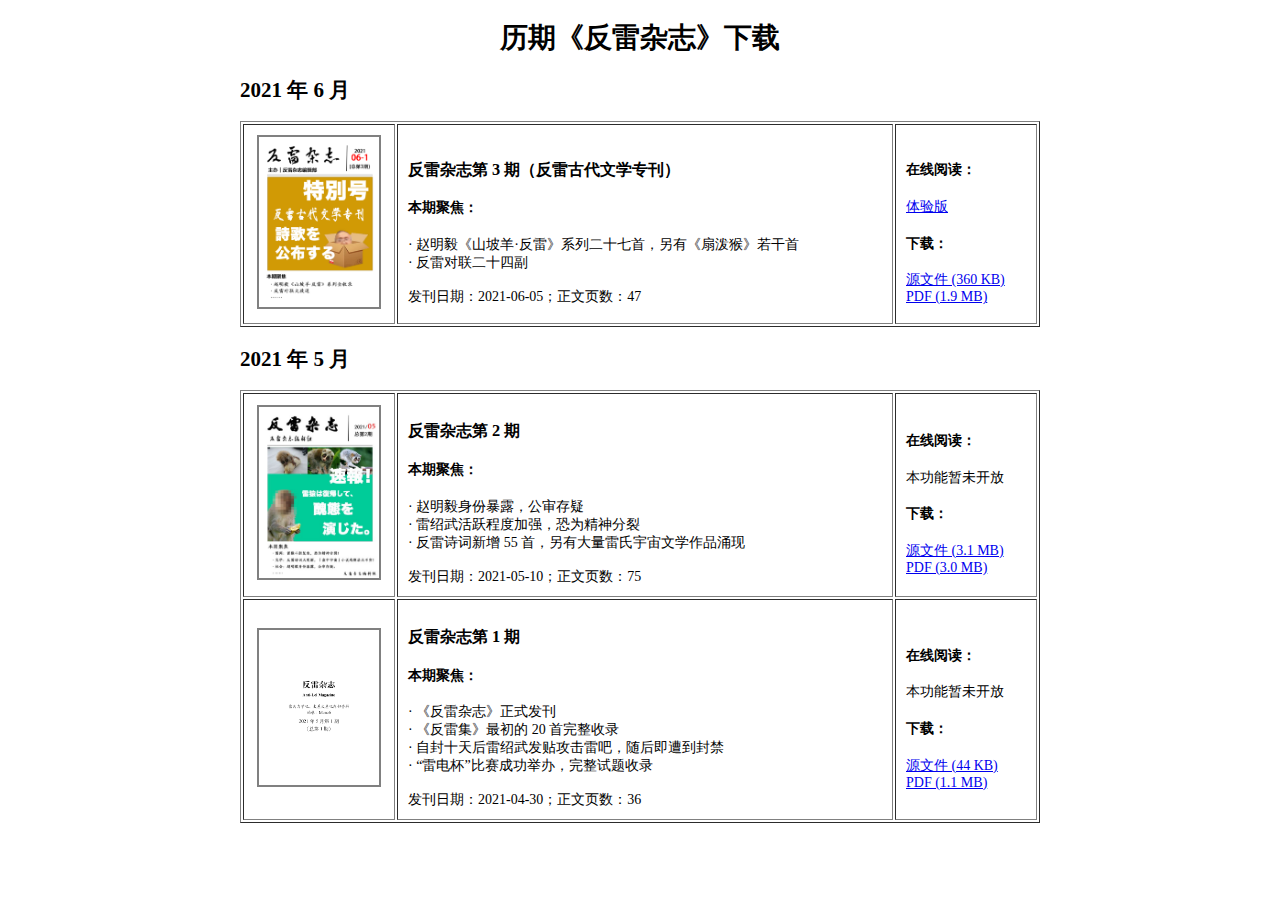
<file: index.html>
<!DOCTYPE html>
<html>

<head>
    <meta charset="utf-8">
    <link rel="stylesheet" type="text/css" href="style.css">
    <title>历期《反雷杂志》下载</title>
</head>

<body>
    <h1 align='center'>历期《反雷杂志》下载</h1>
    <div class='common'>
        <h2>2021 年 6 月</h2>
        <table border="1" class='common'>
            <tr>
                <td class='fig'>
                    <img src='covers/cover_3.png'>
                </td>
                <td class='cont'>
                    <h3>反雷杂志第 3 期（反雷古代文学专刊） </h3>
                    <h4>本期聚焦：</h4>
                    · 赵明毅《山坡羊·反雷》系列二十七首，另有《扇泼猴》若干首 <br> · 反雷对联二十四副 <br>
                    <br> 发刊日期：2021-06-05；正文页数：47 <br>

                </td>
                <td class='lk'>
                    <h4>在线阅读：</h4>
                    <a href='readonline/ro_3.html'>体验版</a> <br>
                    <h4>下载：</h4>
                    <a href='downloads/sc_3.zip'>源文件 (360 KB)</a> </br>
                    <a href='downloads/pdf_3.pdf'>PDF (1.9 MB)</a> </br>
                </td>
            </tr>
        </table>
    </div>

    <div class='common'>
        <h2>2021 年 5 月</h2>
        <table border="1" class='common'>
            <tr>
                <td class='fig'>
                    <img src='covers/cover_2.png'>
                </td>
                <td class='cont'>
                    <h3>反雷杂志第 2 期 </h3>
                    <h4>本期聚焦：</h4>
                    · 赵明毅身份暴露，公审存疑 </br>
                    · 雷绍武活跃程度加强，恐为精神分裂 </br>
                    · 反雷诗词新增 55 首，另有大量雷氏宇宙文学作品涌现 <br>
                    <br> 发刊日期：2021-05-10；正文页数：75 <br>
                </td>
                <td class='lk'>
                    <h4>在线阅读：</h4>
                    本功能暂未开放 <br>
                    <h4>下载：</h4>
                    <a href='downloads/sc_2.zip'>源文件 (3.1 MB)</a> </br>
                    <a href='downloads/pdf_2.pdf'>PDF (3.0 MB)</a> </br>
                </td>
            </tr>
            <tr>
                <td class='fig'>
                    <img src='covers/cover_1.png'>
                </td>
                <td class='cont'>
                    <h3>反雷杂志第 1 期 </h3>
                    <h4>本期聚焦：</h4>
                    · 《反雷杂志》正式发刊 </br>
                    · 《反雷集》最初的 20 首完整收录 </br>
                    · 自封十天后雷绍武发贴攻击雷吧，随后即遭到封禁 </br>
                    · “雷电杯”比赛成功举办，完整试题收录 <br>
                    <br> 发刊日期：2021-04-30；正文页数：36 <br>
                </td>
                <td class='lk'>
                    <h4>在线阅读：</h4>
                    本功能暂未开放 <br>
                    <h4>下载：</h4>
                    <a href='downloads/sc_3.zip'>源文件 (44 KB)</a> </br>
                    <a href='downloads/pdf_3.pdf'>PDF (1.1 MB)</a> </br>
                </td>
            </tr>
        </table>
    </div>
</body>

</html>
</file>
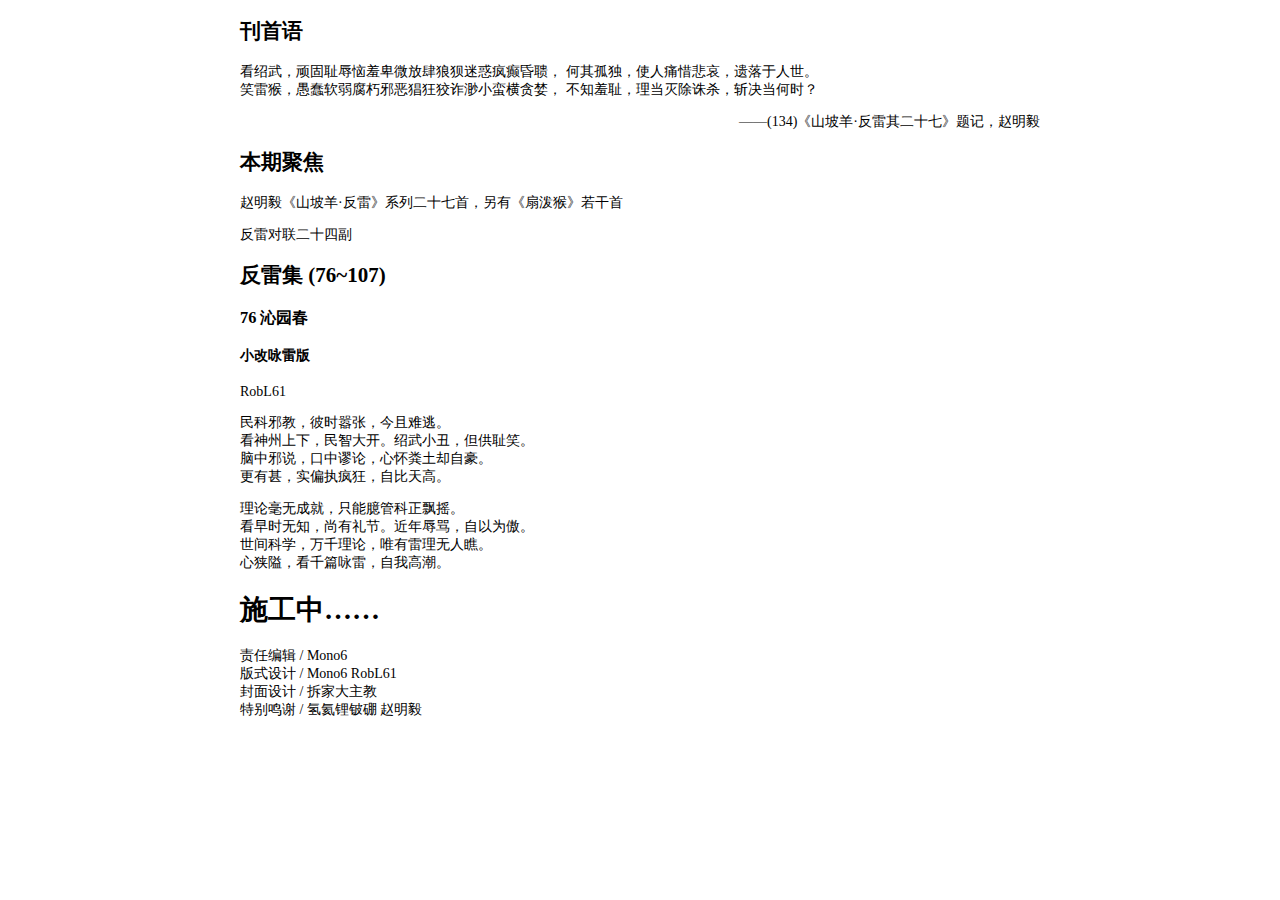
<file: readonline/ro_3.html>
<!DOCTYPE html>
<html>

<head>
    <meta charset="utf-8">
    <link rel="stylesheet" type="text/css" href="../style.css">
    <title>历期《反雷杂志》下载</title>
</head>

<body>
    <div class='common'>
        <h2>刊首语</h2>

        看绍武，顽固耻辱恼羞卑微放肆狼狈迷惑疯癫昏聩， 何其孤独，使人痛惜悲哀，遗落于人世。
        <br> 笑雷猴，愚蠢软弱腐朽邪恶猖狂狡诈渺小蛮横贪婪， 不知羞耻，理当灭除诛杀，斩决当何时？

        <p align='right'>——(134)《山坡羊·反雷其二十七》题记，赵明毅</p>

        <h2>本期聚焦</h2>

        <p>赵明毅《山坡羊·反雷》系列二十七首，另有《扇泼猴》若干首</p>
        <p>反雷对联二十四副</p>

        <h2>反雷集 (76~107)</h2>

        <h3>76 沁园春</h3>
        <h4>小改咏雷版</h4>
        RobL61
        <p>民科邪教，彼时嚣张，今且难逃。<br> 看神州上下，民智大开。绍武小丑，但供耻笑。
            <br> 脑中邪说，口中谬论，心怀粪土却自豪。
            <br> 更有甚，实偏执疯狂，自比天高。
        </p>
        <p>理论毫无成就，只能臆管科正飘摇。<br> 看早时无知，尚有礼节。近年辱骂，自以为傲。
            <br> 世间科学，万千理论，唯有雷理无人瞧。
            <br> 心狭隘，看千篇咏雷，自我高潮。
        </p>

        <h1>施工中……</h1>


        <!--
77 咒雷
勒卉更

雷宅风景坏，日日伪科海。老骨不识抬，终终唱戏来。后有反声起，智商如蝼蚁。早晚抱佞理，进入盒子里。

78 打油诗·抓猴
勒卉更

四川有乐山，山上有只猴。猴子太顽皮，天天来叫喊。大家来努力，把猴抓一起。抓来放哪里？放到盒子里。

79  定风波·三劝雷绍武

RobL61

绵绵细雨春意浓，凄美时节酒一盅，再醉不及老猴勇。愚勇，蚍蜉撼树无人崇。
风卷残云落叶休，莫急，跳梁小丑自会怂。民科邪教无人从，劝雷，早日从真不卖弄。
 

80 水调歌头·反雷
赵明毅

万数谬论创，四海恶名扬。 无端捏造，论述皆是臭而长。
两种人才不懂，四有者全支持，梦里造天纲。坚持十余载，不化是雷郎！

肉电子，高温下，转成光。 颅中实验，臆测歪理愈猖狂！
劝汝回头是岸，不致晚节不保，专注写文章。顽固何须问？理解要智商！



81 诉衷情·反雷

RobL61

当年自贱成老猴，求人把蕉投。人智断于何处？井盖下缩头。

盒未进，智先流，鬓已秋。
人生如梦，猴戏十载，梦断嘉州。
 

82 反雷
雷绍夫 乐山之君子，井研之雷公。
八二六时候，洁身而自好，不与恶徒共。 俯身三十载，屈尊下井盖，为保真理在。 后又出山，据理斥管科，有如老猴跃盒中。不畏无德人，教化电子众。
尊为雷老狗，力学传千秋。知识无边界，诸学皆精通。管科知其论，无人不震悚。牛爱若能闻，无地以自容。德高而望重，雷电于长空。

83	一剪梅·五劝雷绍武

RobL61

科妄少智太无脑，颅涌高潮，心狂自傲。谬理空谈创邪教，自比天高，出丑见笑。劝君心沉莫急躁，勤学思考，皆不可少。夜郎自大勿再效，少盼香蕉，多学正道。
 

84	江城子·四劝雷绍武

RobL61

疯者狂人事无成，以史鉴，皆可证。遥想独逸1，“大梦”被人憎。草菅人命败战争，山河碎，后世讽。
复劝绍武莫要疯，谬理论，无人奉。自比天高，科妄空想登。谨记恩师教诲赠，勤学习，白头等。


85	永遇乐·反雷
乐山的雷公

千古江山，歪理无觅，雷绍武处。经典力学，全盘否定，妄言运动力。百万误差，忽略不计，地球转动绕柱。看电子，正负南北，串联并联成组。
钻研十载，歪理邪说，独行民科长路。思而不学，劝而不听，年老愈发顽固。回首当年，不学无术，年少入八二六。凭谁问，绍武老矣，能诺奖否。








1独逸：即德国。
 

86	渔家傲·反雷
赵明毅

万千理论皆狗屁，老雷无耻弄猴戏，十载坚持从未腻。脑子里， 不知屎尿何容器？
自恃清高视天地，迷之自信忽非议，可笑至极仍蒙蔽。黄土里， 棺材一口为栖地。


87	采桑子·反雷
赵明毅

嘉州处处风景好，独有一糟。独有一糟：雷狗邪说叫喊高。传播谬论批真理，放弃贞操。放弃贞操，猴戏民科终遁逃。


88	浣溪沙·反雷
赵明毅

学界和平数百年，一只小丑跳出天。摆出歪理舞翩翩。无耻宣扬歪谬论，自大忽视好心言。重归正轨亦何难？
 

89	临江仙·反雷
赵明毅

不知信众皆观戏，以为自悟天机。可怜年至古来稀，智商低下未能及。
身况渐微何可怜，内心昏聩低迷。人寰撒手首神离，只添玩笑供人提。

90	讨咏雷派檄文
雷专打魔怔人

芸芸众生，失理则泠；蒸蒸灵息，无仪则獍。人有温热，天有暗明；荣于善行，耻于恶名。乐山雷氏，不仁劣性；世居岷江，无德无情！ 当思官科至理，一统真理盛兴。
拭目今日，民科横行； 道不能畅，理不得清； 上无所申，下入窘境。不守节操，造作成性。
食人之不敢食，饮人所未尝饮， 弃德之昭明，抛心之魂灵，
阳为人之形状，阴则阿谀后庭。登堂妒忌，吧友争相沽名；
 

入室纷争，以讨雷氏高兴； 谗语掩杀，真理怏怏无命。怂恿污流，演义肮脏之风； 邪说万能，可以不要魂灵。无知，卖笑纵情；
无德，抛却亲情； 无耻，丧尽人性； 无赖，远离友情。
如今神人共怒，天地更所不容。犹有暗藏祸心，妄想天崩。 以达乱中取胜，饱囊别宫。 科学之蝥虫，祸害已成；
乐山之贼子，何其求成？ 噫嘻！反雷幡然悟醒， 独尊官科至圣。
柳丝飘拂，觉春来之绿生； 荷珠映彩，喜夏花之幽净。愚一介布衣，无所适名。
谨奉宗旨，循真理之志，演反雷之风。气冲云天，立志长缨！
顺乎人心，爰举义旗！ 吁呼之诚，竭尽所能！
但求清风，呼唤真理，呐喊人性！   复苏复苏兮，真理！回归回归兮，人性！
 

91	雷猴理论来源
析境

篡改事实，混淆是非；颠倒黑白，不辨真假。无理无据，无知无赖；完全错误，太差太差。

92	猴道难
雷公助我

噫吁嘻，雷猴叫哉！猴道之难，难于进盒雷2！运动3与电子，雷力何茫然！尔来七十又几岁，不与管科通人烟4。民科绍武有猴道，可以四无又疯癫。
有知有德壮士生，然后正确中出5相钩连。上有运动速度6之高标， 下有 SNNS 之回川。管科之技尚不得过，猿猱下床床攀援7。川渝何盘盘，川大之才不中干。缩头进井仰胁息，恩师正贤坐长叹。
问君地球何时还? 五〇二七九〇三。只见雷进八二六，捂头乱窜绕井间。又闻扣饭心不甘，书记难。猴道之难，难于上青天，使人听之没脸见。
2进盒雷：指雷老师探寻真理，进入真理的宝盒。
3运动：这里指雷老师的运动力理论。
4通人烟：指说人话。
5这里“中出”存在歧义，有人说“支持”也可。
6运动速度：运动的一定是物体的速度，这里是符合理论的。
7猿猱下床床攀援:  猴子从床上攀援而下，而实际是床从猴子上攀援而上。
 

全吧反串新天地，雷公一梦做上天，发帖对线争喧�，看不清楚实验雷。其脑也如此，嗟尔逗猴之人胡为乎来哉?
运动力学绍武开，一夫当关，万夫备盖8。所守之理论，化为火与柴。朝避吧友，夕编咏雷，磨牙吮血，杀人如麻。贴吧虽云乐，不如早还家。猴道之难，难于真理添！楼主西望长咨嗟！

93	青玉案·反雷
赵明毅

七十人语9从心顾，仅雷老，行歪路。人世百年何短苦？怜君未 有，利他之处，唯显无为碌。
星辰日月流如顾，但耻一生陷深误！日堕黄昏蒙万物。若求良谥， 行将就木，及早歧途住！

94	蝶恋花·六劝雷绍武

RobL61

武斗大败井盖跑，举止荒唐，狼狈太可笑。四年虚度学习少，净行不义何处逃？
年高体衰心未老，十年表演，何苦设囚牢？劝君莫要恋香蕉，当以人脑换猴脑。

8盖：代指上文“盒”，即真理的宝盒。 9语：yù
 

95	江城子·反雷
赵明毅

绍武何曾解科学，智商缺，海内绝。爬至零线，猴屁股长撅。现象证明雷论错，不听劝，意坚决。
杨公应恨教此学，智常竭，把d 约。只盼回头，能把谬真抉，如是经年入土后，可含笑，保操节。

96	卜算子·反雷
赵明毅

少时战斗团，老矣传歪理。历史汪洋如微石，未作涟漪起。如梦前半生，似幻终年里。腐朽残身含笑终，感叹无悲喜。

97	水调歌头·一评雷绍武

RobL61

狂人在何处？乐山井研有。笃信颅内大梦，自贱成老猴。诚心相劝不顾，冷嘲热讽取辱，疯狂令人呕。狂犬尚吠日，处世如老狗。
智渐衰，言益愚，让人忧。不学无术，怎见恩师于身后？少年作恶武斗，晚节自毁心魔，何苦要自囚？枉度七十载，哀乐盒中奏。
 

98	风入松·二评雷绍武

RobL61

无知老朽常扮猴，晨起拭眼眸。电子火花到处透，零线无流，无可药救。但笑牛顿无知，意淫官科无谋。
地球公转万年久，反对皆荒谬。沽名钓誉成小丑，狂吠似狗，乐上心头。早年荒废学业，晚年频频上钩。

99	怒雷
勒卉更

千古悠悠，顽莫如，雷绍武。蔑视真理唱劣戏，假大师，真无知！ 傻论频出仍不耻，乐山桥上实验试。无知无耻至如此。可笑！何
胆还作咏雷诗！

100	钗头凤·七劝雷绍武

RobL61

人情险，世情恶，谬理无人认真谈。不听劝，但心寒。愈发偏执， 颅内空研。叹，叹，叹！
心正端，少臆想，收拾朽脑向前看。多纳言，莫等闲。迷途知返， 师欣九泉。返，返，返！
 

101	南乡子·八劝雷绍武
改编自震惊百里的南乡子·咏雷
RobL61

名利何处求？但来雷吧仙府游。一发谬论百人呼。吹牛，沽名钓誉实可忧。
弃名少上钩，安度晚年过伞寿。何苦自贱成老猴？心愁，劝君退隐褪污垢。



102	钗头凤·n 讽雷绍武
小野寺麗

伏生碌，囊萤馥，义生贤士功德铸。雷人悟，愚言入，几多讹误， 谬答如注。怒，怒，怒。
年迟暮，邪心固，一生时日空虚度。黄泉路，风潇簌，视其尤库， 竟将毒10助。覆，覆，覆。







10毒：指 826
 

103	扇泼猴
乐山的雷公

岷江东去，乐山四顾，世间谬理在何处。看雷公，谈理数，胸无点墨仍顽固，歪理邪说如粪土。蠢，雷绍武，猴，雷绍武。

104	扇泼猴·山坡羊咏雷其二十二改
乐山的雷公

懒惰如猪，无力似鼠，乐山老朽性迂腐。似八婆，似怨妇，安敢把那贤能妒，真理面前似若侏儒! 愚，雷绍武，蠢，雷绍武!

105	扇泼猴
改自山坡羊·一劝赵明毅
乐山的雷公

楚歌四面，孤城紧闭，民科小丑势已去。谬误出，歪理提，负隅顽抗不量力，一败涂地已成定局! 劝，早日拥真理，诫，早日拥真理!
 

106	扇泼猴

Thunder Monkey

四年谬误， 川中硕鼠，
井下曾为栖身处。 研万物，只在颅， 雷理不传心中苦， 犬牙乱咬恰似泼妇。狂，雷绍武！
吠，雷绍武！

107	扇泼猴

Thunder Monkey

乐土天府， 山水如故，
雷动风涌官学固。 犬声出，心中苦， 终其一生难明悟。 成事不足谁与为伍， 奸，雷绍武；
佞，雷绍武！
 







赵明毅《山坡羊·反雷》系列

（《反雷集》序号 108~134）

山坡羊·反雷系列总序：
面对无耻无赖的涌雷电子“乐山的雷公”的山坡羊·咏雷，我， 赵明毅在此与之斗曲，全写山坡羊，至今更败一筹，特将这些篇目发 表出来。同时，如果雷绍武本人看到了的话，希望你多看看《山坡羊· 反雷其十三》，这是我的真心话，希望你迷途知返，这样以后你不多 的岁月结束后也能有个好点的名声。


108	山坡羊·反雷其一
赵明毅

盒中有物，原为绍武，张牙舞爪面容怖。智如猪，性轻浮，三千歪理皆发布，曾有哪篇无谬误处？愚，雷绍武；蠢，雷绍武！
 

109	山坡羊·反雷其二
赵明毅

雷猴拥簇，迷人注目，邪说每读欲呕吐。惜智无，望前途，伤心年至古稀处，活在梦幻自作论主。腐，雷绍武；朽，雷绍武！


110	山坡羊·反雷其三
赵明毅

贫屋独处，盒中漫步，反雷电子无穷数！风云起，天地怒，民科无智行尽路，邪说背道终为灰土。邪，雷绍武；恶，雷绍武！


111	山坡羊·反雷其四
赵明毅

阴魂无属，坚持如故，雷猴坏水填满腹。罪当诛，灭恶徒，猴戏再耍年四五，可笑民科即将作古。猖，雷绍武；狂，雷绍武！
 

112	山坡羊·反雷其五
赵明毅

不懂算数，头脑似木，学识短浅令捧腹。骂他徒11，是科奴，若在其脑细细顾，闹虫跑狗飞鸟行鼠。狡，雷绍武；诈，雷绍武！


113	山坡羊·反雷其六
赵明毅

真理天斧，劈裂邪物，决斩雷猴如毙兔。民科徒，势已孤，首领已行将就木，一朝树倒猢狲跑路。灭，雷绍武；除，雷绍武！


114	山坡羊·反雷其七
赵明毅

神统万古，科学终普，造福苍生幸福路。民科猪，绍武出，反对科学骂学术，井底之蛙蚍蜉撼树。渺，雷绍武；小，雷绍武！






11他徒：其他人
 

115	山坡羊·反雷其八
赵明毅

不知何故，打翻陈醋，面对真学甚嫉妒。欲荼毒，著邪书，谬论皆入绍武肚，妄图撼动科学做主。蛮，雷绍武；横，雷绍武！


116	山坡羊·反雷其九
赵明毅

德行如鼠，猖狂如虎，天下皆望尸肉腐！凭栏哭，意踌躇：民科本属无耻物，何时进盒化为白骨？！贪，雷绍武；婪，雷绍武！


117	山坡羊·反雷其十
赵明毅

不信科普，傻论无数，百劝执迷仍不悟。论若输，便言辱，无理取闹众人怒，手捧谬论仍试修补。顽，雷绍武；固，雷绍武！
 

118	山坡羊·反雷其十一
赵明毅

不知万物，不识一数，学者面前弄大斧。自傲殊，自信笃，秒遭打脸如吃醋，酸苦急躁出言侮辱。恼，雷绍武；羞，雷绍武！


119	山坡羊·反雷其十二
赵明毅

思维迂腐，无耻如鼠，小丑妄把科学阻。名声污，智不足，众叛亲离不醒悟，怀怨井蛙终将入土。孤，雷绍武；独，雷绍武！


120	山坡羊·反雷其十三
赵明毅

行将就木，仍行歪路，渐行渐远未停步。明诗书，知今古，只因无知有此故，弃明投暗走入迷处。痛，雷绍武；惜，雷绍武！
 

121	山坡羊·反雷其十四
赵明毅

不堪细读，不认谬误，雷氏歪理马脚露。咏雷徒，势已孤，历史茫茫如尘土，一切民科定入棺木。卑，雷绍武；微，雷绍武！


122	山坡羊·反雷其十五
赵明毅

地球转速，百万计数，滑稽理论使捧腹。零线出，被零除，前人理论以万数，皆被民科碰瓷围堵。放，雷绍武；肆，雷绍武！


123	山坡羊·反雷其十六
赵明毅

真理如虎，天震人怒，科学卫军凌江渡！民科除，大道复！正论之枪所到处，邪说信徒奔命似鼠！狼，雷绍武；狈，雷绍武！
 

124	山坡羊·反雷其十七
赵明毅

自称朴素，实则朽腐，陈旧观念心底住。欲高呼：“回正途！”反被自大言侮辱，无奈只等猴自作古。迷，雷绍武；惑，雷绍武！


125	山坡羊·反雷其十八
赵明毅

数典忘祖，出言相辱，何能将汝谬论补？似狗扑，狂叫呼，毫无知识作基础，雷猴撒泼直至入土。疯，雷绍武；癫，雷绍武！


126	山坡羊·反雷其十九
赵明毅

劝言不入，坚持如故，装死无能发狂怒。写歪书，难通读，数物化文皆涉处，万科全无知识基础。昏，雷绍武；聩，雷绍武！
 

127	山坡羊·反雷其二十
赵明毅

生于巴蜀，养于天府，浪费栽培入歧路。问苍天，此何如？人类败类是此徒，不肖子孙民科硕鼠！羞，雷绍武；耻，雷绍武！


128	山坡羊·反雷其二十一
赵明毅

若有出入，物体错误，多次修改雷常数。视频出，不相符，便说时间秒秒顾，如墙头草随风簌簌。软，雷绍武；弱，雷绍武！


129	山坡羊·反雷其二十二
赵明毅

自望天府，愁水满腹：忠言绍武耳不入。怜情抒，泪沾服：古稀人生因此输，死抓谬论不肯降服。悲，雷绍武；哀，雷绍武！
 

130	山坡羊·反雷其二十三
赵明毅

故人已去，空留雷鼠，众叛亲离众人辱。入迷途，友难阻，人生岔路一再误，何其不惜感人肺腑？遗，雷绍武；落，雷绍武！


131	山坡羊·反雷其二十四
赵明毅

不惠绍武，尽惹人怒，且听大军铿锵步！真理出，科信徒，自成卫队捍正主，科学浪潮涤净巴蜀！斩，雷绍武；决，雷绍武！


132	山坡羊·反雷其二十五
赵明毅

硕鼠硕鼠，无食我黍！万人共愤民科属。雷猴徒，欲反扑，怎敌真知科学住，灰飞烟灭化为尘土！诛，雷绍武；杀，雷绍武！
 

133	山坡羊·反雷其二十六
赵明毅

人生短苦，少有命主，百年能成大旗鼓。然雷徒，十年扑，竟成此多歪论著，无限笑料流传万古！耻，雷绍武；辱，雷绍武！

134	山坡羊·反雷其二十七
赵明毅

题记：
若涌雷电子按照承诺把他的《山坡羊·咏雷其二十六》作为封笔之作，这将会是山坡羊这一组的曲的最后一篇。
前二十六首的最后两句“雷绍武”前一个字连在一起组成 26 个词，罗列在此， 这将是反雷电子声势浩大地举起血红的科学之旗的序幕！
看绍武，顽固耻辱恼羞卑微放肆狼狈迷惑疯癫昏聩， 何其孤独，使人痛惜悲哀，遗落于人世。
笑雷猴，愚蠢软弱腐朽邪恶猖狂狡诈渺小蛮横贪婪， 不知羞耻，理当灭除诛杀，斩决当何时？

正文：
千军拥护，万人声促，绍武进盒当从速！雷学徒，尽皆诛，大道真理如震怒，科论万宗终将光复！奔，雷绍武；亡，雷绍武！
 

另附诗一首，以彰对山坡羊斗诗中，反雷电子收官之作的完结：（此诗编入反雷·170）
黄田坝前白日昏，千重骇浪犹腾奔。绍武幼时争战地，往来种作和气存。浩劫当年事堪叹，绍武试把天地撼。老来重拾翻覆志，谬论层出妄开天。乐山冻饥民科惨，理论不进渐成殇。老矣偏执不听劝，愁容满面临岷江。争论落败所自致，贴吧奔窜如亡羊。堆床十斛仅麦屑，一勺入口无米汤。当时狂论意何取，离离满目悲禾黍。终有一日化白骨，黄土棺中朽体腐。若有人忆耍猴事，或见陆续来吊古。傻论笑料终消散，鲸波蚀尽战场土。
 







反雷集 (135~143)

（《扇泼猴》作品若干首）

135	扇泼猴·其一

RobL61

脑中空空，臆想汹汹，胡编谬理太匆匆。雷隆隆，思淙淙，沽名钓誉心彤彤，邪说尽出绍武口中。灭，民科从。斫，民科从。


136	扇泼猴·其二

RobL61

骄躁老猴，血沥心呕，但为谬理常奔走。躯已朽，几时休？真理大厦尚未否，小丑民科终成老狗。卑，民科猴；微，民科猴！
 

137	扇泼猴·其三

RobL61

��老猴，言语不周，猴言猴语使人逗。八二六，井盖投，年至古稀智商忧，下场凄惨自取咎由。灭，民科猴！绝，民科猴！

138	扇泼猴·其四

RobL61

见香蕉投，不顾衰朽，费尽心机太鄙陋。人劝汝，不思咎，反成狂犬咬人手，为人所殴方井盖投。贱，民科猴！悲，民科猴！

139	扇泼猴·其五

RobL61

疯癫绍武，言语恶毒，臆想管科已被除。人皆奴，唯尔悟，自诩学者知识无，民科小丑但供凌辱。骄，雷绍武；躁，雷绍武！

140	扇泼猴·其六

RobL61

绍武跋扈，癔症反复，傻脑当中谬理驻。劝不顾，把蕉护，自设囚笼盒里住，畜言狂叫恩师不孚。疯，雷绍武；癫，雷绍武！
 

141	扇泼猴·其七

RobL61

自设桎梏，晚节不顾，遇见香蕉癫病复。望不孚，傻如故，一生光阴便虚度，可怜民科尚未悔悟。猴，雷绍武；戏，雷绍武!


142	扇泼猴

Mono826

无耻狂吠，无能狂怒，民科绍武如泼妇。德也无，知也无，今日放肆传谬误，明天就要往盒里住！悲，雷绍武；惨，雷绍武！


143	扇泼猴

Mono826

克服险阻，开辟通途，扫尽一切民科奴！邪说除，正理普，喷水飞机约 d 术，与你一并作了古！消，雷绍武；除，雷绍武！
 







反雷对联

（《反雷集》序号 144~167）

序：
反雷对联的创作，是由 Mono6（特别声明：与上述 Mono826 无关）发起，编辑部全员参与，并广泛吸收大群群友意见的一项创作活动。对联的创作相对于诗词可能较简单，但文学性未必亚于诗词，读来亦朗朗上口。热烈欢迎大家参与到反雷对联的创作中来。

 


上联：（Mono6）


下联：（Mono6）


下联：（狗力大仙）
 
144	反雷对联（其一）


投机取巧，误入八二六


兴妖作怪，枉活七十七


沽名钓誉，枉活七十七
 

 


上联：（RobL61）


下联：（雷绍夫）




上联：（Mono6）


下联：（雷绍夫）




上联：（RobL61）


下联：（Mono6）
 
145	反雷对联（其二）


劝解不听，年老昏聩扮猴戏


真理未识，暮时残朽学犬鸣

146	反雷对联（其三）


潜藏井底，武斗中拾得性命


暗出盒外，文争里丢掉脸皮

147	反雷对联（其四）


藏字不识，大脑中全是歪理


咏雷尽录，思想里皆为邪说
 

 


上联：（Mono6）


下联：（雷绍夫）
 
148	反雷对联（其五）


无知无德，运动力无人认可


有礼有节，反雷理有据依存
 


149	反雷对联（其六）
上联：（乐山的雷公）

胸无点墨，泼猴竟敢研数理

 
下联：（雷绍夫）




上联：（小野寺麗）


下联：（RobL61）
 


腹缺诗书，老狗安能究诗文

150	反雷对联（其七）


雷猿昏心聩智终成遗老


朽木败智无知后为疯猴
 

 


上联：（雷绍夫）
 
151	反雷对联（其八）
 

峨眉山下，乐山水前，有猿猴通人言， 泼妇骂街，狺狺狂吠，妄称其能究物理
下联：（乐山的雷公）
天府国中，大佛像边，有蜀犬能吠日， 不学无术，日日胡言，竟云其将大道昭

 


上联：（RobL61）
 
152	反雷对联（其九）
 

瞧瞧雷公：少智甚矣，科妄甚矣，狂犬吠日，可悲甚矣
下联：（Mono6，引绍武名句）
看看楼主：空虚之极，恐惧之极，泼妇骂街，无耻之极


 


上联：（小野寺麗）


下联：（雷绍夫）
 
153	反雷对联（其十）


今朝猿陷埔墁招人摈


明日犬落井盖惹群嘲
 

 


上联：（小野寺麗）


下联：（Mono6）




上联：（小野寺麗）
 
154	反雷对联（其十一）


今日犬彘匣中荡


明天猿猱线上行

155	反雷对联（其十二）
 

 


下联：（Mono6）




上联：（RobL61）
 
十年沉浮，运力谬论吧间绱袖


一夜风波，南航笑谈群内流传

156	反雷对联（其十三）


看无知猿猴摸线嚎啕啸
 

下联：（乐山的雷公）

观愚蠢老翁进盒呜咽啼
 

 


上联：（Уоgцгт）


下联：（小野寺麗）







上联：（Mono6）
 
157	反雷对联（其十四）


猴起如厕厕动猴不动


犬伏进盒盒移犬不移




158	反雷对联（其十五）
 

欲证加速四点九，老朽桥上扔石头， 逐帧分析打脸，把视频一删，忙曰否
下联：（RobL61）

曾言公转五百万，泼猴群中扯慌言， 几图佐证扇面12，将傻论三申，自食言





12扇面：与“打脸”同义。
 

 


上联：（雷绍夫）
 
159	反雷对联（其十六）
 

八二六老猴犯贱，民科谬论害人不浅，几时进盒摸零线

下联：（RobL61）

四点九傻论心寒，臆想邪说令吾感叹，今朝雷犬愈发憨

下联：（Mono6）

七十七愚翁发狂，歪理邪说出口无穷，明日入土败万年






 


上联：（小野寺麗）


下联：（雷绍夫）
 
160	反雷对联（其十七）


雷于雨田进井盖


盒为合皿吓老猴
 

 


上联：（RobL61）
 
161	反雷对联（其十八）
 

零分之一，二货绍武，三年雷吧，加速四点玖；   五（无）脑雷猴，六百藏头，七百暗讽，可悲八二六；
自取九（咎）由，十年漫扮猴

下联：（Mono6）

十年也九（久），八方歪理，七旬老狗，辩论六神糊；五兆周期，四处否认，三番抵赖，无知二百五；
不可一世，零线晚节输






 


上联：（Mono6）
 
162	反雷对联（其十九）


赵公大德，真理将胜
 

下联：（RobL61，引经典藏字）

雷神弱智，民科必亡
 

 


上联：（Mono6）


下联：（RobL61）
 
163	反雷对联（其二十）


咏雷千余首，多少钓鱼辱骂


邪说逾百篇，大都颅臆谬谈
 

下联：（乐山的雷公）

藏字数百条，几分谩骂讥嘲






 


上联：（RobL61）
 
164	反雷对联（其二十一）
 

不懂装懂大狂犬，笑孔明羽扇纶巾，真无可药救

下联：（乐山的雷公）

人云亦云老泼猴，嘲反雷不刊之论，绝贻笑大方
 

 


上联：（Mono6）
 
165	反雷对联（其二十二）


几只蠢猪，几条疯狗，不足为惧
 

下联：（雷公助我、Mono6）

一个老朽，一介愚夫，无脸而谈

下联：（街角，咏雷）

一碗开水，一个馒头，亦可成才






 


上联：（Mono6）
 
166	反雷对联（其二十三）


动荡年间，唯有绍武猴入井
 

下联：（小野寺麗）

太平盛世，竟出为民牛弹琴
 

 


上联：（雷绍夫）


下联：（雷绍夫）
 
167	反雷对联（其二十四）


绍武妄言，恰似一条疯狗


反雷高论，宛如几朵奇葩
 

上联：（雷绍夫、Mono6）

咏猴妄言，恰似两三疯狗

下联：（雷绍夫、Mono6）

反雷高论，宛如千万明灯-->
        责任编辑 / Mono6 <br> 版式设计 / Mono6 RobL61 <br> 封面设计 / 拆家大主教 <br> 特别鸣谢 / 氢氦锂铍硼 赵明毅 <br>
    </div>

</body>
</file>
<file: style.css>
.common {
    width: 800px;
    margin: auto;
}

.fig {
    width: 130px;
    text-align: center;
}

.cont {}

.lk {
    width: 120px;
}

img {
    border: 2px solid grey;
    width: 120px;
}

td {
    padding: 10px;
}

body {
    font-size: 14px;
}
</file>
